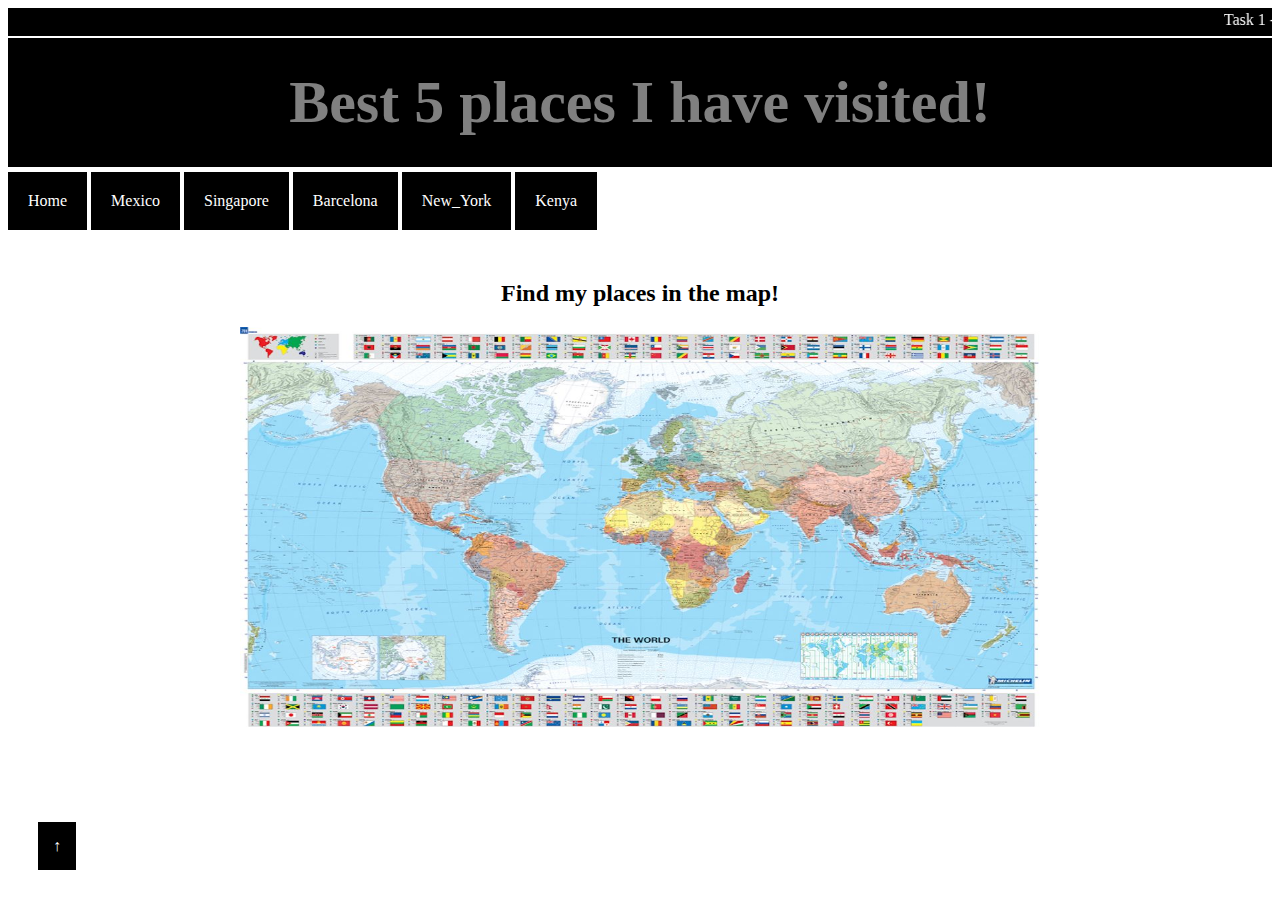
<file: index.html>
<!DOCTYPE html>
<html lang="en">
<head>
    <meta charset="UTF-8">
    <title>Task 1 - Eilon Laor - 201340882</title>
    <link rel="stylesheet" href="stylesheet.css" type="text/css" />
</head>
<body>

<a href="#top"><div id="jump-up">↑</div></a>

<div id="top-bar"><marquee>Task 1 - Eilon Laor - 201340882</marquee></div>

<h1 id="top">Best 5 places I have visited!</h1>

<div id="locations_i_have_been">
    <a href="index.html"><div class="location">Home</div></a>
    <a href="mexico.html"><div class="location">Mexico</div></a>
    <a href="singapore.html"><div class="location">Singapore</div></a>
    <a href="barcelona.html"><div class="location">Barcelona</div></a>
    <a href="new_york.html"><div class="location">New_York</div></a>
    <a href="kenya.html"><div class="location">Kenya</div></a>

</div>



<h2>Find my places in the map!</h2>

<img src="img/map.jpg" border="0" width="800" height="400" orgWidth="800" orgHeight="397" usemap="#mapping" alt="" />
<map name="mapping" >
    <area id="mexico" alt="Mexico" title="Mexico" href="https://en.wikipedia.org/wiki/Mexico" shape="rect" coords="190,180,230,210" style="
        outline:none;" target="_self"     />
    <area id="singapore" alt="Singapore" title="Singapore" href="https://en.wikipedia.org/wiki/Singapore" shape="rect" coords="600,230,650,250" style="outline:none;" target="_self"     />
    <area id="barcelona" alt="Barcelona" title="Barcelona" href="https://en.wikipedia.org/wiki/Barcelona" shape="rect" coords="380,150,400,170" style="outline:none;" target="_self"     />
    <area id="new_york" alt="New_York" title="New_York" href="https://en.wikipedia.org/wiki/New_York_City" shape="rect" coords="230,160,250,180" style="outline:none;" target="_self"     />
    <area id="kenya" alt="Kenya" title="Kenya" href="https://en.wikipedia.org/wiki/Kenya" shape="rect" coords="400,210,450,240" style="outline:none;" target="_self"     />

    <area shape="rect" coords="798,395,800,397"  />
</map>




</body>
</html>
</file>
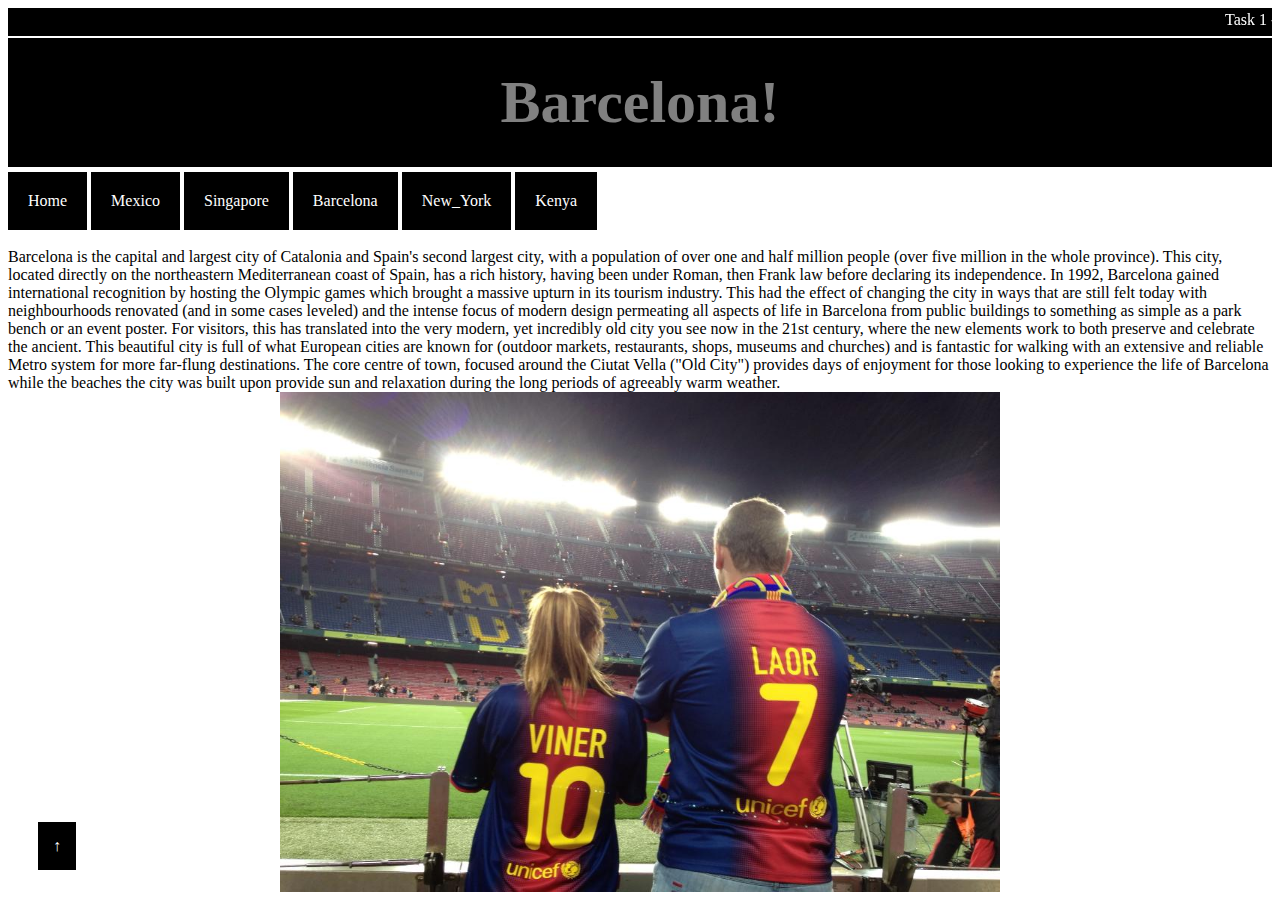
<file: barcelona.html>
<!DOCTYPE html>
<html lang="en">
<head>
    <meta charset="UTF-8">
    <title>Task 1 - Eilon Laor - 201340882</title>
    <link rel="stylesheet" href="stylesheet.css" type="text/css" />
</head>
<body>

<a href="#top"><div id="jump-up">↑</div></a>

<div id="top-bar"><marquee>Task 1 - EilonLaor - 201340882</marquee></div>

<h1 id="top">Barcelona!</h1>

<div id="locations_i_have_been">
    <a href="index.html"><div class="location">Home</div></a>
    <a href="mexico.html"><div class="location">Mexico</div></a>
    <a href="singapore.html"><div class="location">Singapore</div></a>
    <a href="barcelona.html"><div class="location">Barcelona</div></a>
    <a href="new_york.html"><div class="location">New_York</div></a>
    <a href="kenya.html"><div class="location">Kenya</div></a>

</div>
<br />

Barcelona is the capital and largest city of Catalonia and Spain's second largest city, with a population of over one and half million people (over five million in the whole province).

This city, located directly on the northeastern Mediterranean coast of Spain, has a rich history, having been under Roman, then Frank law before declaring its independence.

In 1992, Barcelona gained international recognition by hosting the Olympic games which brought a massive upturn in its tourism industry.

This had the effect of changing the city in ways that are still felt today with neighbourhoods renovated (and in some cases leveled) and the intense focus of modern design permeating all aspects of life in Barcelona from public buildings to something as simple as a park bench or an event poster.

For visitors, this has translated into the very modern, yet incredibly old city you see now in the 21st century, where the new elements work to both preserve and celebrate the ancient.

This beautiful city is full of what European cities are known for (outdoor markets, restaurants, shops, museums and churches) and is fantastic for walking with an extensive and reliable Metro system for more far-flung destinations. The core centre of town, focused around the Ciutat Vella ("Old City") provides days of enjoyment for those looking to experience the life of Barcelona while the beaches the city was built upon provide sun and relaxation during the long periods of agreeably warm weather.


<img src="./img/barcelona.jpg" title="Barcelona" alt="Barcelona" height="500" width="720" />


</body>
</html>
</file>
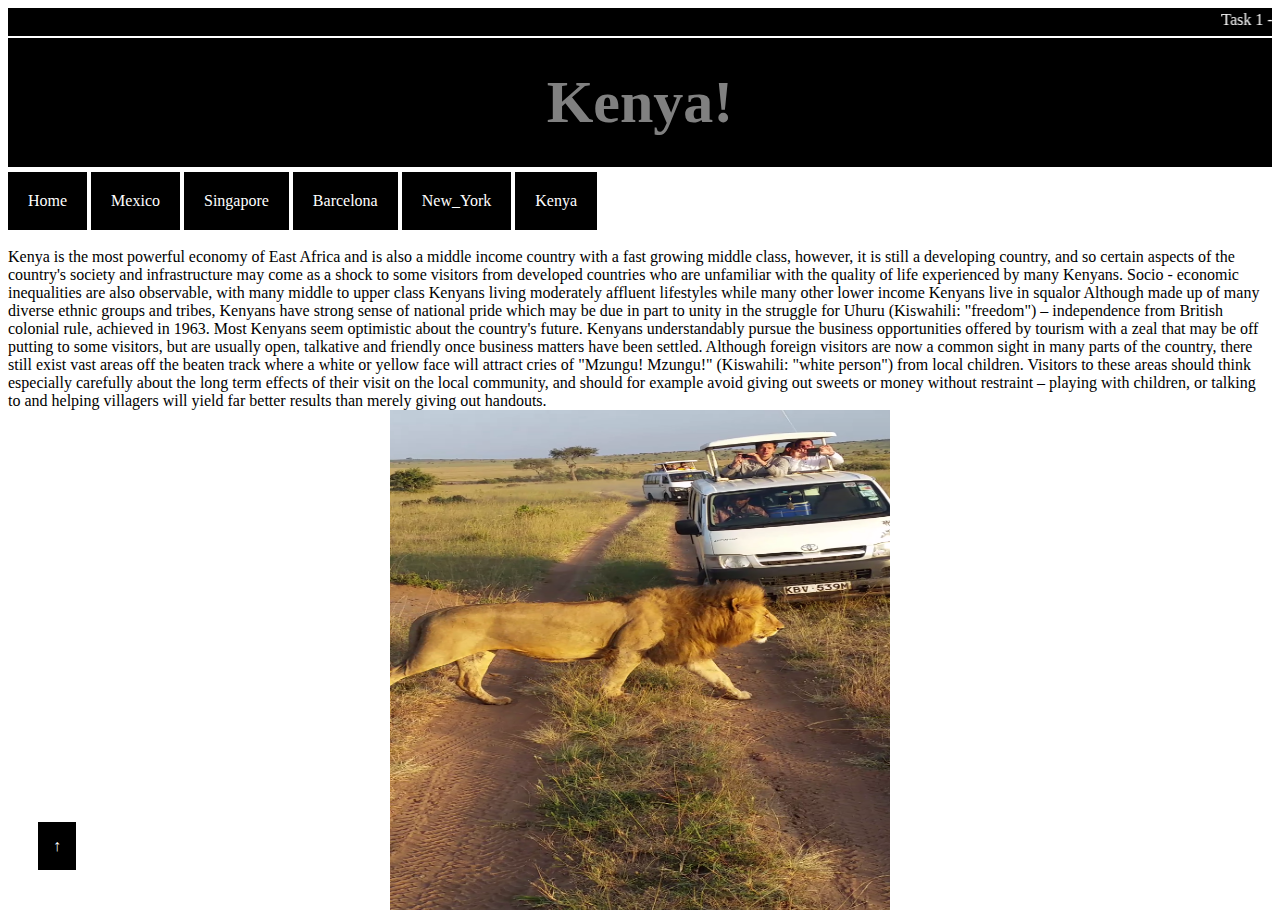
<file: kenya.html>
<!DOCTYPE html>
<html lang="en">
<head>
    <meta charset="UTF-8">
    <title>Task 1 - Eilon Laor - 201340882</title>
    <link rel="stylesheet" href="stylesheet.css" type="text/css" />
</head>
<body>

<a href="#top"><div id="jump-up">↑</div></a>

<div id="top-bar"><marquee>Task 1 - EilonLaor - 201340882</marquee></div>

<h1 id="top">Kenya!</h1>

<div id="locations_i_have_been">
    <a href="index.html"><div class="location">Home</div></a>
    <a href="mexico.html"><div class="location">Mexico</div></a>
    <a href="singapore.html"><div class="location">Singapore</div></a>
    <a href="barcelona.html"><div class="location">Barcelona</div></a>
    <a href="new_york.html"><div class="location">New_York</div></a>
    <a href="kenya.html"><div class="location">Kenya</div></a>

</div>
<br />

Kenya is the most powerful economy of East Africa and is also a middle income country with a fast growing middle class, however, it is still a developing country, and so certain aspects of the country's society and infrastructure may come as a shock to some visitors from developed countries who are unfamiliar with the quality of life experienced by many Kenyans. Socio - economic inequalities are also observable, with many middle to upper class Kenyans living moderately affluent lifestyles while many other lower income Kenyans live in squalor

Although made up of many diverse ethnic groups and tribes, Kenyans have strong sense of national pride which may be due in part to unity in the struggle for Uhuru (Kiswahili: "freedom") – independence from British colonial rule, achieved in 1963. Most Kenyans seem optimistic about the country's future. Kenyans understandably pursue the business opportunities offered by tourism with a zeal that may be off putting to some visitors, but are usually open, talkative and friendly once business matters have been settled.

Although foreign visitors are now a common sight in many parts of the country, there still exist vast areas off the beaten track where a white or yellow face will attract cries of "Mzungu! Mzungu!" (Kiswahili: "white person") from local children. Visitors to these areas should think especially carefully about the long term effects of their visit on the local community, and should for example avoid giving out sweets or money without restraint – playing with children, or talking to and helping villagers will yield far better results than merely giving out handouts.


<img src="./img/kenya.png" title="Kenya" alt="Kenya" height="500" width="500"/>


</body>
</html>
</file>
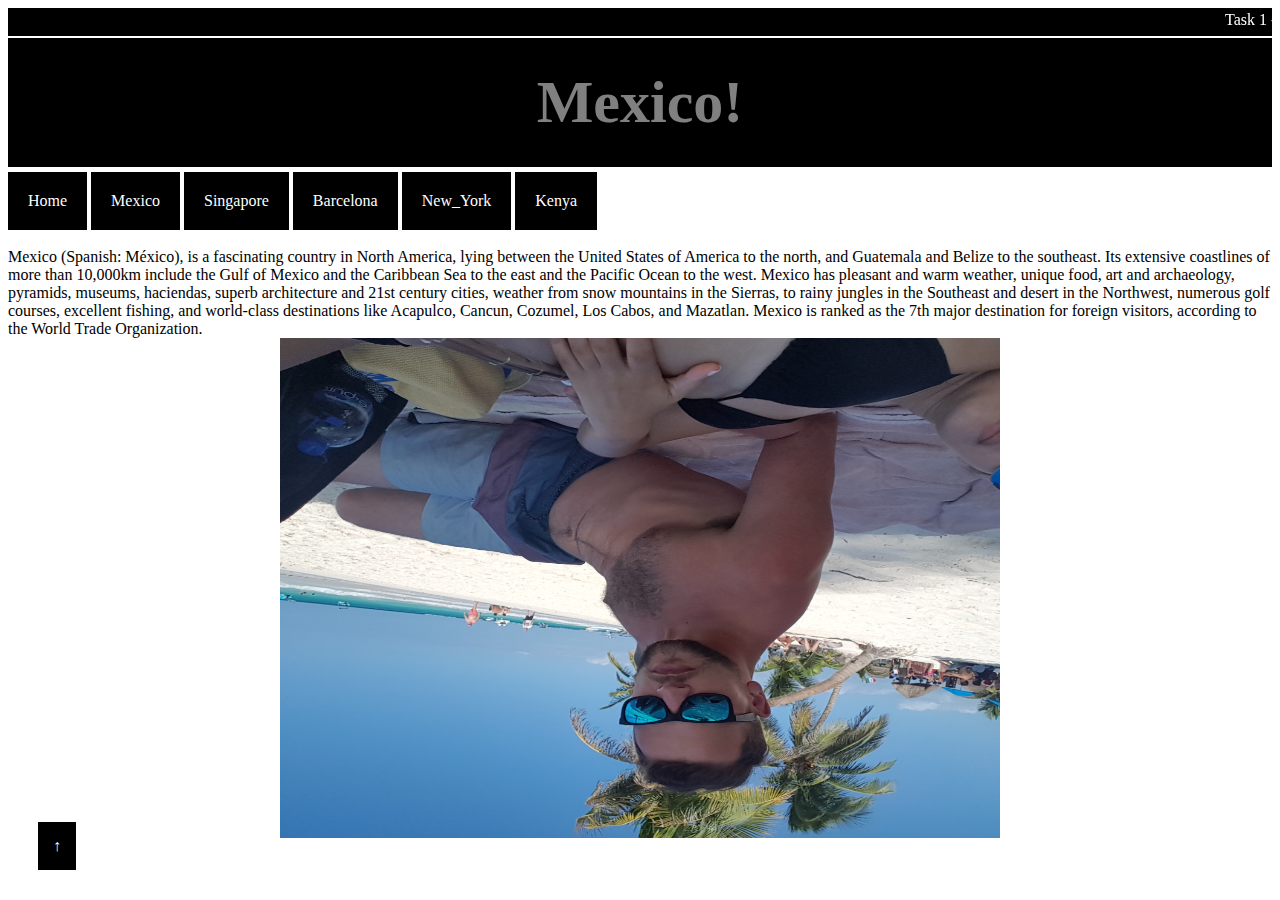
<file: mexico.html>
<!DOCTYPE html>
<html lang="en">
<head>
    <meta charset="UTF-8">
    <title>Task 1 - Eilon Laor - 201340882</title>
    <link rel="stylesheet" href="stylesheet.css" type="text/css" />
</head>
<body>

<a href="#top"><div id="jump-up">↑</div></a>

<div id="top-bar"><marquee>Task 1 - EilonLaor - 201340882</marquee></div>

<h1 id="top">Mexico!</h1>

<div id="locations_i_have_been">
    <a href="index.html"><div class="location">Home</div></a>
    <a href="mexico.html"><div class="location">Mexico</div></a>
    <a href="singapore.html"><div class="location">Singapore</div></a>
    <a href="barcelona.html"><div class="location">Barcelona</div></a>
    <a href="new_york.html"><div class="location">New_York</div></a>
    <a href="kenya.html"><div class="location">Kenya</div></a>

</div>
<br />

Mexico (Spanish: México), is a fascinating country in North America, lying between the United States of America to the north, and Guatemala and Belize to the southeast.

Its extensive coastlines of more than 10,000km include the Gulf of Mexico and the Caribbean Sea to the east and the Pacific Ocean to the west. Mexico has pleasant and warm weather, unique food, art and archaeology, pyramids, museums, haciendas, superb architecture and 21st century cities, weather from snow mountains in the Sierras, to rainy jungles in the Southeast and desert in the Northwest, numerous golf courses, excellent fishing, and world-class destinations like Acapulco, Cancun, Cozumel, Los Cabos, and Mazatlan. Mexico is ranked as the 7th major destination for foreign visitors, according to the World Trade Organization.

<img src="./img/mexico.jpg" title="Mexico" alt="Mexico" height="500" width="720" rotate="180"/>






</body>
</html>
</file>
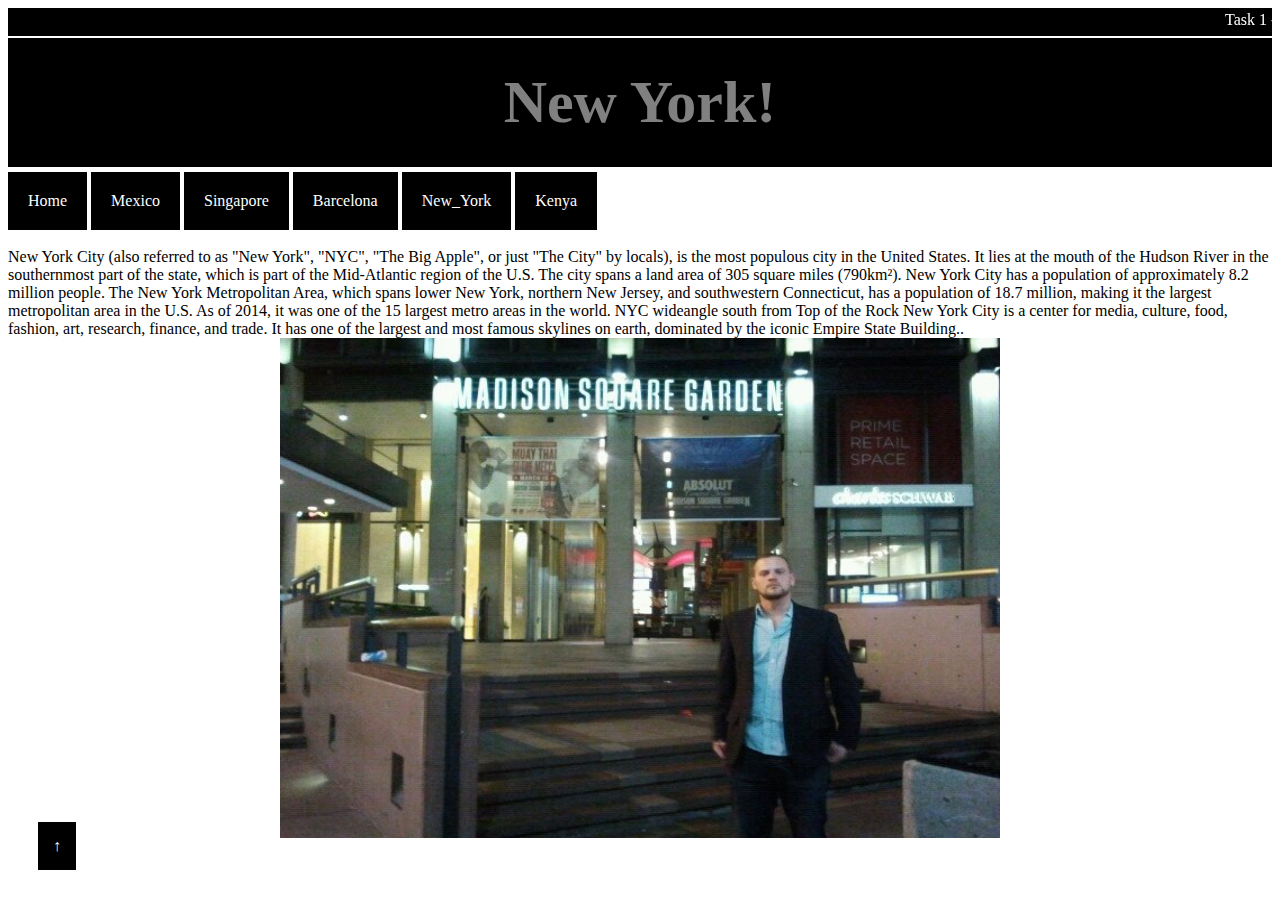
<file: new_york.html>
<!DOCTYPE html>
<html lang="en">
<head>
    <meta charset="UTF-8">
    <title>Task 1 - Eilon Laor - 201340882</title>
    <link rel="stylesheet" href="stylesheet.css" type="text/css" />
</head>
<body>

<a href="#top"><div id="jump-up">↑</div></a>

<div id="top-bar"><marquee>Task 1 - EilonLaor - 201340882</marquee></div>

<h1 id="top">New York!</h1>

<div id="locations_i_have_been">
    <a href="index.html"><div class="location">Home</div></a>
    <a href="mexico.html"><div class="location">Mexico</div></a>
    <a href="singapore.html"><div class="location">Singapore</div></a>
    <a href="barcelona.html"><div class="location">Barcelona</div></a>
    <a href="new_york.html"><div class="location">New_York</div></a>
    <a href="kenya.html"><div class="location">Kenya</div></a>

</div>
<br />

New York City (also referred to as "New York", "NYC", "The Big Apple", or just "The City" by locals), is the most populous city in the United States. It lies at the mouth of the Hudson River in the southernmost part of the state, which is part of the Mid-Atlantic region of the U.S. The city spans a land area of 305 square miles (790km²).

New York City has a population of approximately 8.2 million people. The New York Metropolitan Area, which spans lower New York, northern New Jersey, and southwestern Connecticut, has a population of 18.7 million, making it the largest metropolitan area in the U.S. As of 2014, it was one of the 15 largest metro areas in the world.


NYC wideangle south from Top of the Rock
New York City is a center for media, culture, food, fashion, art, research, finance, and trade. It has one of the largest and most famous skylines on earth, dominated by the iconic Empire State Building..


<img src="./img/new_york.jpg" title="New York" alt="New York" height="500" width="720"/>


</body>
</html>
</file>
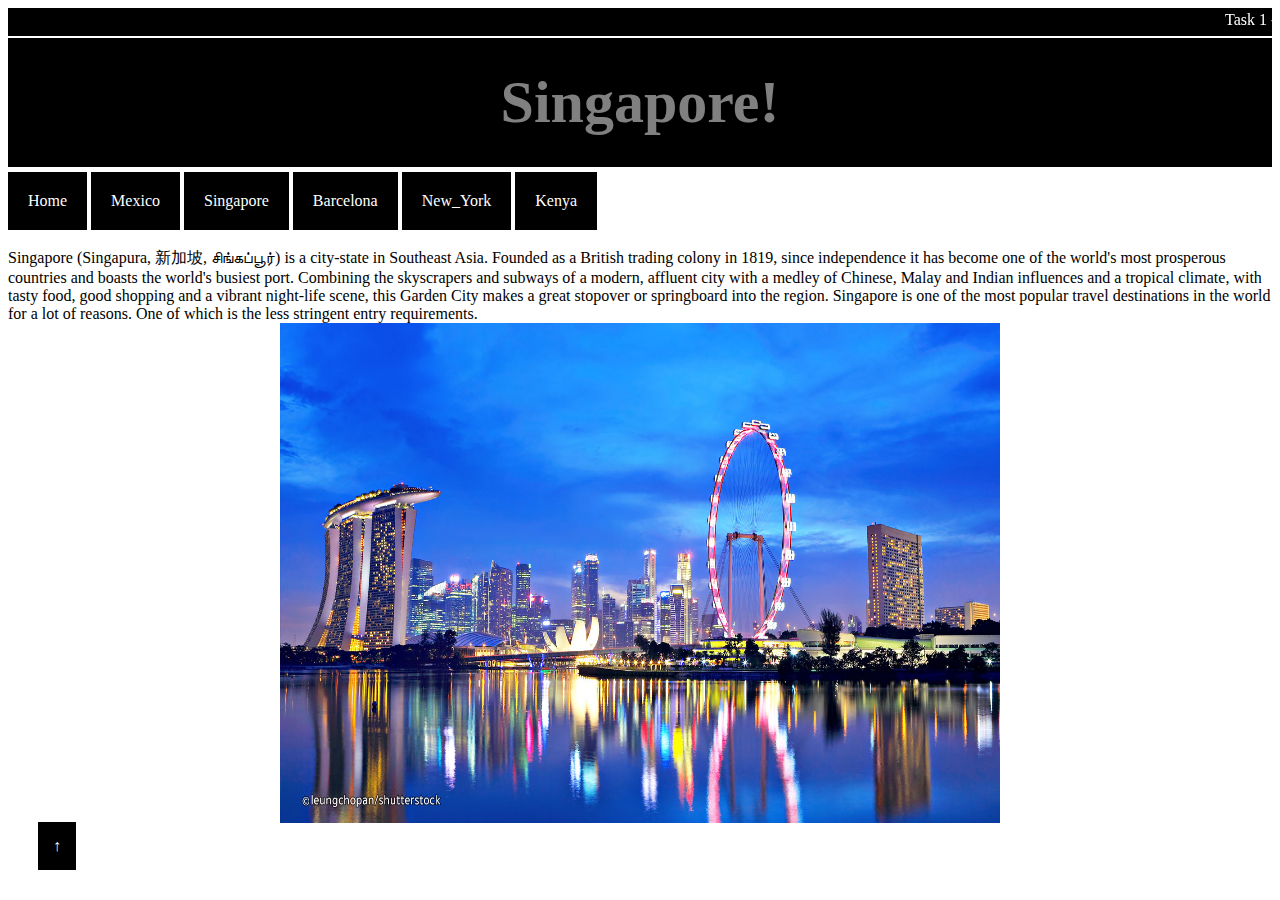
<file: singapore.html>
<!DOCTYPE html>
<html lang="en">
<head>
    <meta charset="UTF-8">
    <title>Task 1 - Eilon Laor - 201340882</title>
    <link rel="stylesheet" href="stylesheet.css" type="text/css" />
</head>
<body>

<a href="#top"><div id="jump-up">↑</div></a>

<div id="top-bar"><marquee>Task 1 - EilonLaor - 201340882</marquee></div>

<h1 id="top">Singapore!</h1>

<div id="locations_i_have_been">
    <a href="index.html"><div class="location">Home</div></a>
    <a href="mexico.html"><div class="location">Mexico</div></a>
    <a href="singapore.html"><div class="location">Singapore</div></a>
    <a href="barcelona.html"><div class="location">Barcelona</div></a>
    <a href="new_york.html"><div class="location">New_York</div></a>
    <a href="kenya.html"><div class="location">Kenya</div></a>

</div>
<br />

Singapore (Singapura, 新加坡, சிங்கப்பூர்) is a city-state in Southeast Asia. Founded as a British trading colony in 1819, since independence it has become one of the world's most prosperous countries and boasts the world's busiest port.

Combining the skyscrapers and subways of a modern, affluent city with a medley of Chinese, Malay and Indian influences and a tropical climate, with tasty food, good shopping and a vibrant night-life scene, this Garden City makes a great stopover or springboard into the region.

Singapore is one of the most popular travel destinations in the world for a lot of reasons. One of which is the less stringent entry requirements.


<img src="./img/singapore.jpg" title="Singapore" alt="Singapore" height="500" width="720"/>


</body>
</html>
</file>
<file: stylesheet.css>
h1 {
    color: gray;
    text-align: center;
    width: 100%;
    margin-top: 0;
    font-size: 60px;
    background: black;
    padding-top: 30px;
    margin-bottom: 5px;
    padding-bottom: 30px;
}

h2 {
    margin-top: 50px;
    text-align: center;
}

h3 {
    text-align: center;
    text-decoration: underline;
}

img {
    display: block;
    margin-left: auto;
    margin-right: auto;
}

#top-bar{
    background-color: black;
    align-self: center;
    margin-bottom: 2px;
    color: white;
    padding: 3px 0 3px 10px;
}

#jump-up{
    padding: 15px;
    background: black;
    display: inline-block;
    position:fixed;
    margin: 30px;
    color: white;
    bottom:0;
}

#jump-up:hover{
    color: blue;
}

#locations {
    background-color: black;
    text-align: center;
    display: block;
    align-self: center;
    margin-left: auto;
    margin-right: auto;
    width: 100%;
}

.location {
    display: inline-block;
    padding: 20px;
    background: black;
    color: white;
}

.location:hover {
    background: white;
    color: blue;
}
</file>
